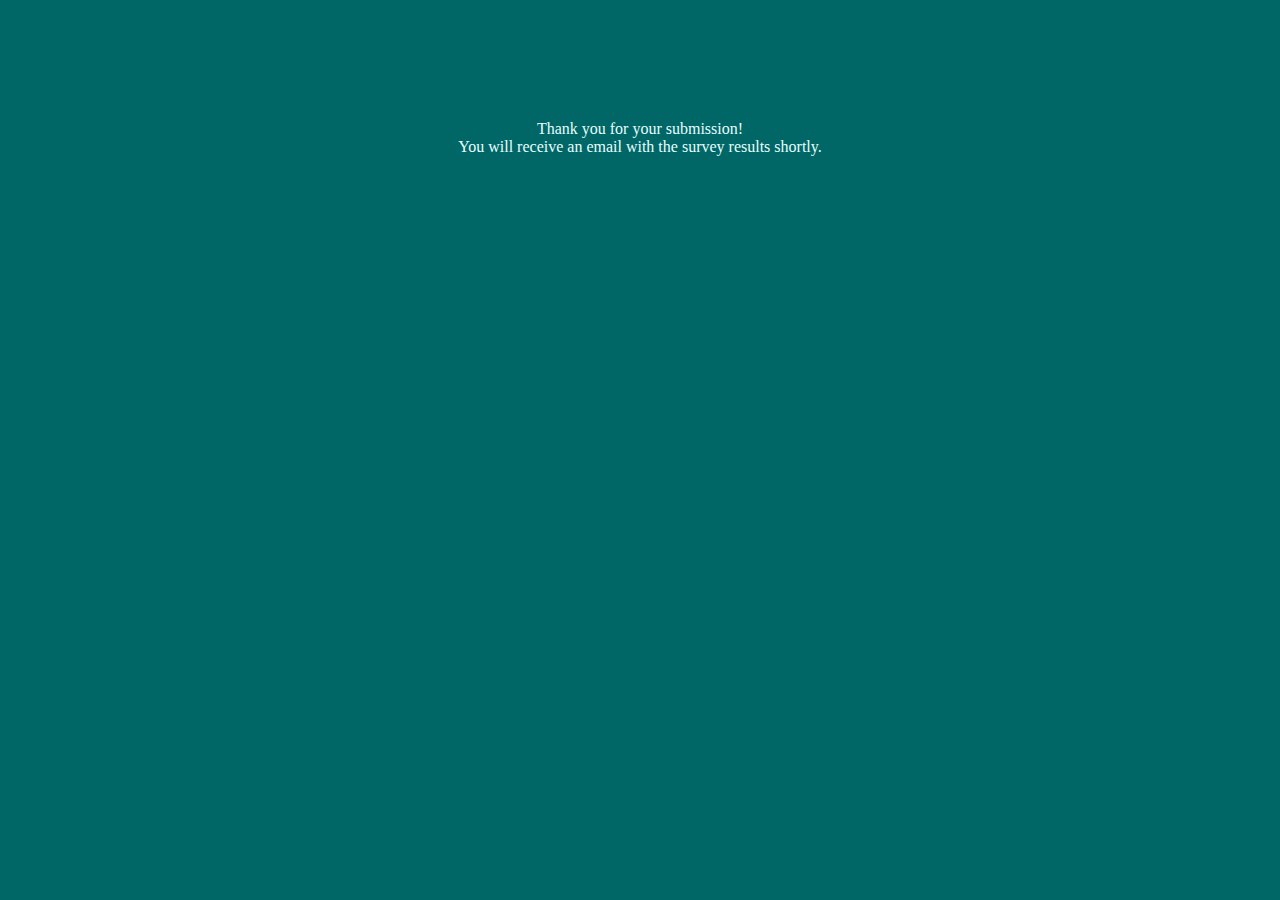
<file: templates/success.html>
<!DOCTYPE html>
<html lang="en">
    <title>Data Collector App</title>
    <head>
    <meta charset="UTF-8">
        <link href="../static/main.css" rel="stylesheet">
    </head>
        <body>
            <div class="container">
                <p> Thank you for your submission!<br>
                You will receive an email with the survey results shortly.</p>
            </div>
        </body>
</html>
</file>
<file: static/main.css>
html, body {
  height: 100%;
  margin:0;
  }

.container {
margin: 0 auto;
width: 100%;
height: 100%;
background-color: #006666;
color: #e6ffff;
overflow: hidden;
text-align: center;

}

.container h1{
  font-family: Arial, sans-serif;
  font-size: 30px;
  color: #DDCCEE;
  margin-top: 80px;
  }

.container form {
  margin:15px;
  }

.container input {
  width: 350px;
  height: 15px;
  font-size: 15px;
  margin: 4px;
  padding:20px;
  transition: all 0.2s ease-in-out;
 }

.container button {
  width: 70px;
  height: 30px;
  background-color: steelblue;
  margin: 4px;}

.container p {
  margin:120px;}

.message  {
  font-size: 15px;
  color: #ff9999;
  }
</file>
